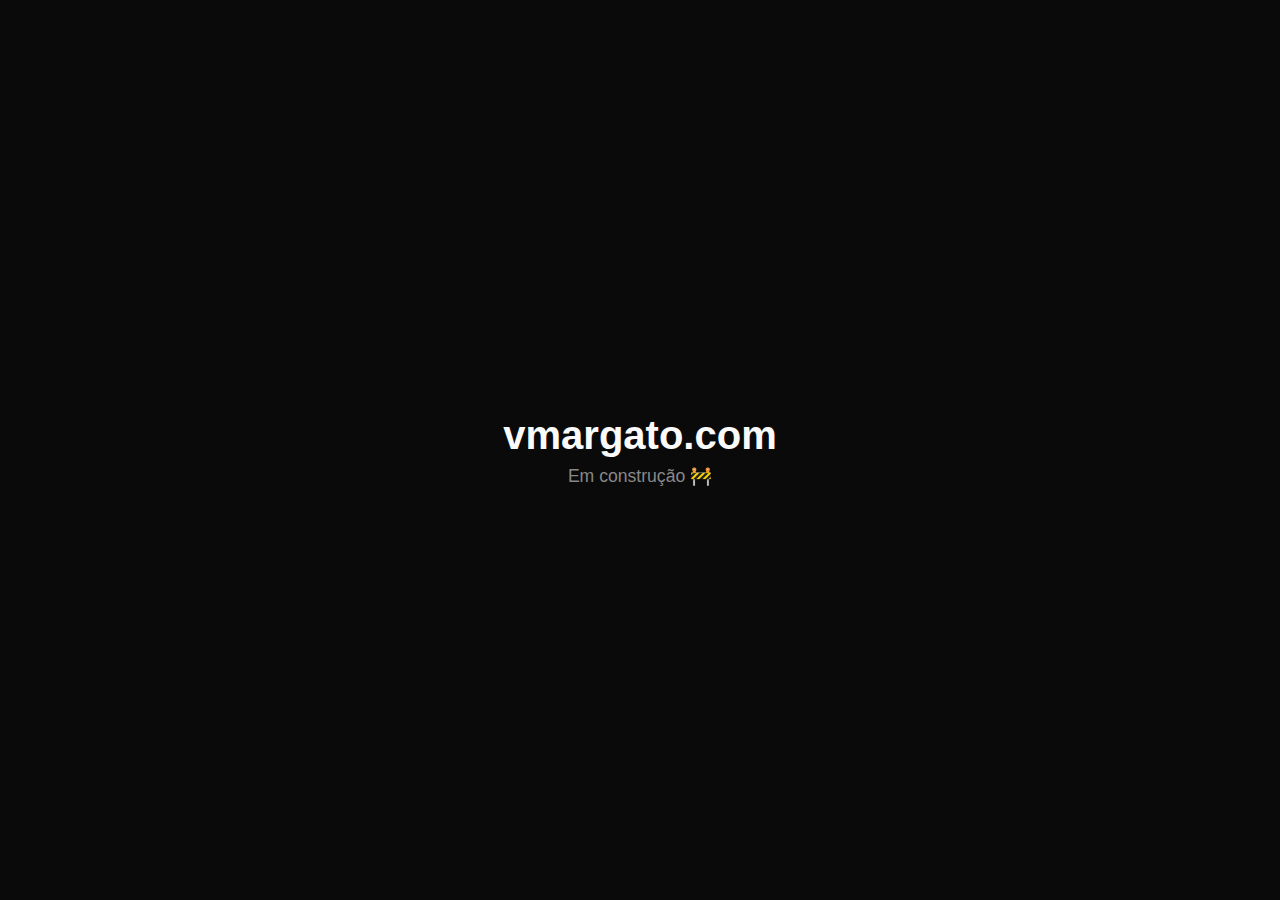
<file: index.html>
<!DOCTYPE html>
<html lang="pt-BR">
<head>
    <meta charset="UTF-8">
    <meta name="viewport" content="width=device-width, initial-scale=1.0">
    <title>vmargato.com</title>
    <style>
        * { margin: 0; padding: 0; box-sizing: border-box; }
        body {
            font-family: -apple-system, BlinkMacSystemFont, sans-serif;
            min-height: 100vh;
            display: flex;
            align-items: center;
            justify-content: center;
            background: #0a0a0a;
            color: #fafafa;
        }
        .container {
            text-align: center;
            padding: 2rem;
        }
        h1 {
            font-size: 2.5rem;
            margin-bottom: 0.5rem;
        }
        p {
            color: #888;
            font-size: 1.1rem;
        }
    </style>
</head>
<body>
    <div class="container">
        <h1>vmargato.com</h1>
        <p>Em construção 🚧</p>
    </div>
</body>
</html>
</file>
